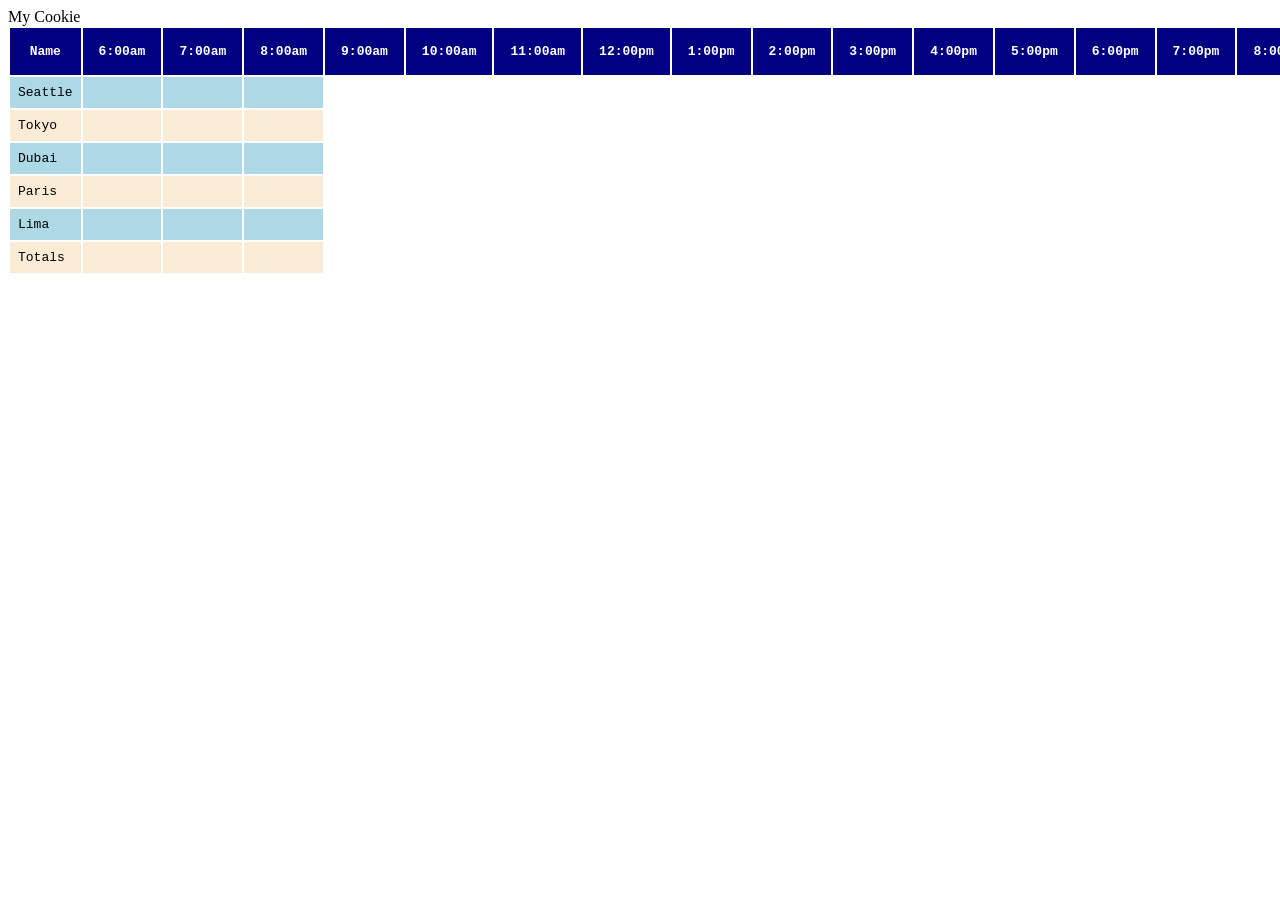
<file: index.html>
<!DOCTYPE html>
<html lang="en">
  <head>
    <meta charset="UTF-8" />
    <meta name="viewport" content="width=device-width, initial-scale=1.0" />
    <title>Salmon Cookie Stand</title>
    <link rel="stylesheet" href="style.css" />
    <script src="./app.js" defer></script>
  </head>
  <header>My Cookie</header>
  <body>
    <main>
      <table>
        <tr>
          <th>Name</th>
          <th>6:00am</th>
          <th>7:00am</th>
          <th>8:00am</th>
          <th>9:00am</th>
          <th>10:00am</th>
          <th>11:00am</th>
          <th>12:00pm</th>
          <th>1:00pm</th>
          <th>2:00pm</th>
          <th>3:00pm</th>
          <th>4:00pm</th>
          <th>5:00pm</th>
          <th>6:00pm</th>
          <th>7:00pm</th>
          <th>8:00pm</th>
        </tr>
        <tr>
          <td>Seattle</td>
          <td></td>
          <td></td>
          <td></td>
        </tr>
        <tr>
          <td>Tokyo</td>
          <td></td>
          <td></td>
          <td></td>
        </tr>
        <tr>
          <td>Dubai</td>
          <td></td>
          <td></td>
          <td></td>
        </tr>
        <tr>
          <td>Paris</td>
          <td></td>
          <td></td>
          <td></td>
        </tr>
        <tr>
          <td>Lima</td>
          <td></td>
          <td></td>
          <td></td>
        </tr>
        <tr>
          <td>Totals</td>
          <td></td>
          <td></td>
          <td></td>
        </tr>
      </table>
    </main>
    <footer></footer>
  </body>
</html>
</file>
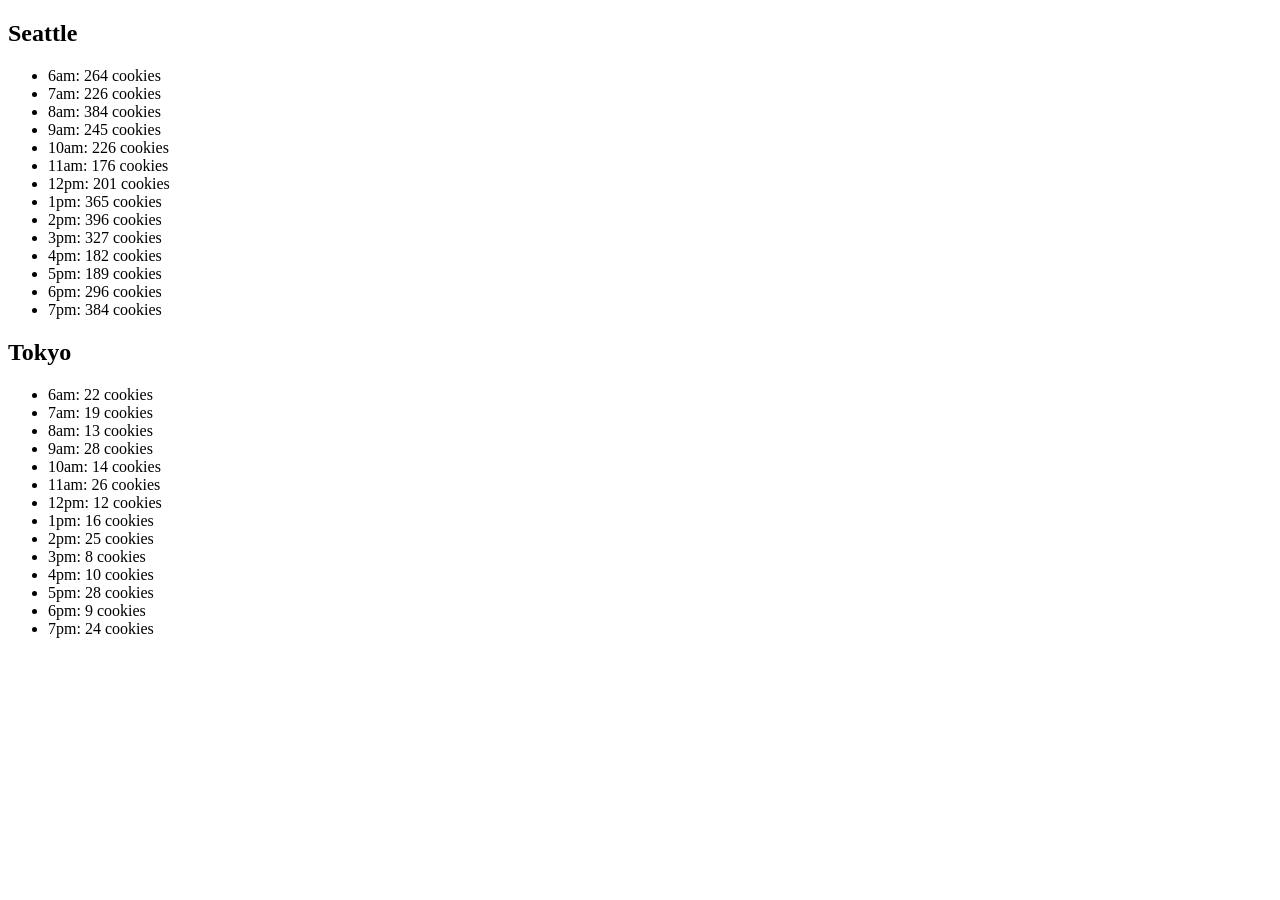
<file: sales.html>
<!DOCTYPE html>
<html lang="en">
  <head>
    <meta charset="UTF-8" />
    <meta name="viewport" content="width=device-width, initial-scale=1.0" />
    <title>Sales | Salmon Cookies</title>
    <script src="./app.js" defer></script>
  </head>

  <body>
    <div id="salesData"></div>
  </body>
</html>
</file>
<file: style.css>
table {
  font-family: monospace;
}

tr:nth-child(odd) {
  background-color: antiquewhite;
}

tr:nth-child(even) {
  background-color: lightblue;
}

th {
  background-color: navy;
  color: white;
  padding: 16px;
}

td {
  padding: 8px;
}
</file>
